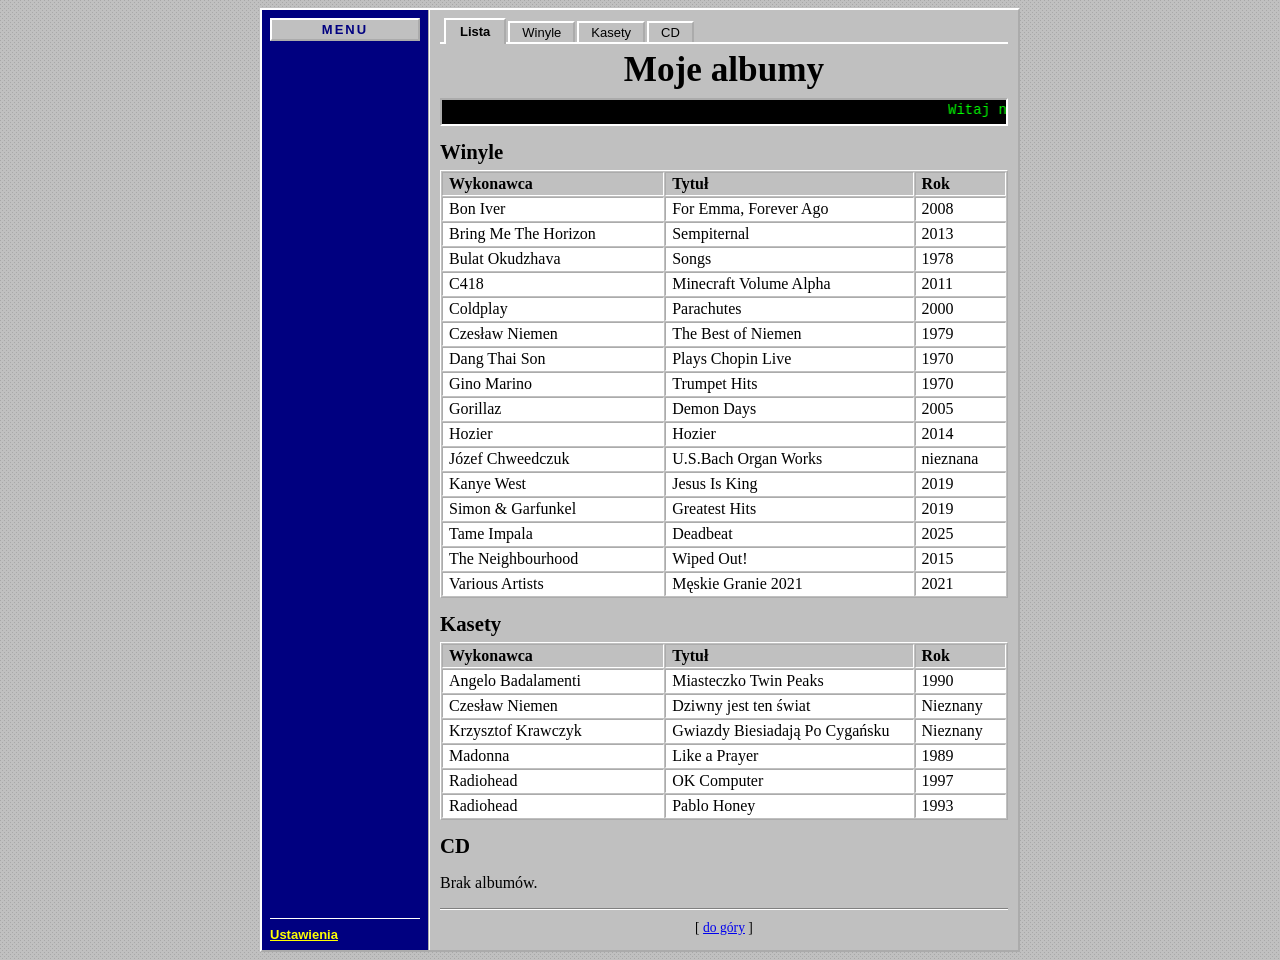
<file: index.html>
<!DOCTYPE html>
<html lang="pl">
<head>
  <meta charset="utf-8">
  <meta name="viewport" content="width=device-width, initial-scale=1">
  <title>Moje albumy – Lista</title>
  <link rel="stylesheet" href="css/style.css">
</head>
<body data-wyglad="klasyczny">
  <table class="layout">
    <tr>
      <!-- Menu -->
      <td class="sidebar">
        <p class="menu-head">MENU</p>

        <!-- Sortowanie i artyści: tylko w działach (wypełnia app.js) -->
        <div id="menu-dzialu" hidden>
          <p class="menu-label">Sortuj według:</p>
          <ul id="sort" class="menu"></ul>

          <p class="menu-label">Artyści:</p>
          <ul id="index" class="menu"></ul>
        </div>

        <p id="menu-ustawienia" class="menu-bottom"></p>
      </td>

      <!-- Prawa kolumna -->
      <td class="content">
        <!-- Zakładki (wypełnia app.js) -->
        <div id="tabs" class="tabs"></div>

        <h1 id="naglowek">Moje albumy</h1>

        <!-- Przewijany napis; na liście app.js dopisuje liczby albumów -->
        <div id="pasek" class="ticker">
          <marquee id="marquee" scrollamount="4">
            Witaj na mojej stronie z płytami! <span id="liczniki"></span>
          </marquee>
        </div>

        <!-- Lista wszystkich albumów -->
        <section id="ekran-lista" hidden>
          <div id="lista"></div>
        </section>

        <!-- Dział: Winyle, Kasety, CD -->
        <section id="ekran-dzial" hidden>
          <p class="center">W kolekcji: <b id="count"></b></p>
          <hr>
          <div id="albums"></div>
        </section>

        <!-- Ustawienia -->
        <section id="ekran-ustawienia" hidden>
          <hr>
          <form id="ustawienia" class="ustawienia">
            <fieldset>
              <legend>Pokazuj działy:</legend>
              <div id="lista-dzialow"></div>
            </fieldset>

            <fieldset>
              <legend>Wygląd:</legend>
              <div id="wybor-wygladu"></div>
            </fieldset>

            <p>
              <button type="submit">Zapisz</button>
              <span id="komunikat" role="status"></span>
            </p>
          </form>

          <p class="ustawienia-info">Ustawienia są zapamiętywane tylko w tej przeglądarce.</p>
        </section>

        <div id="stopka">
          <hr>
          <p class="center small">[ <a href="#" id="do-gory">do góry</a> ]</p>
        </div>
      </td>
    </tr>
  </table>

  <script src="data/winyle.js"></script>
  <script src="data/kasety.js"></script>
  <script src="data/cd.js"></script>
  <script src="js/common.js"></script>
  <script src="js/app.js"></script>
  <script src="js/widget.js"></script>
</body>
</html>
</file>
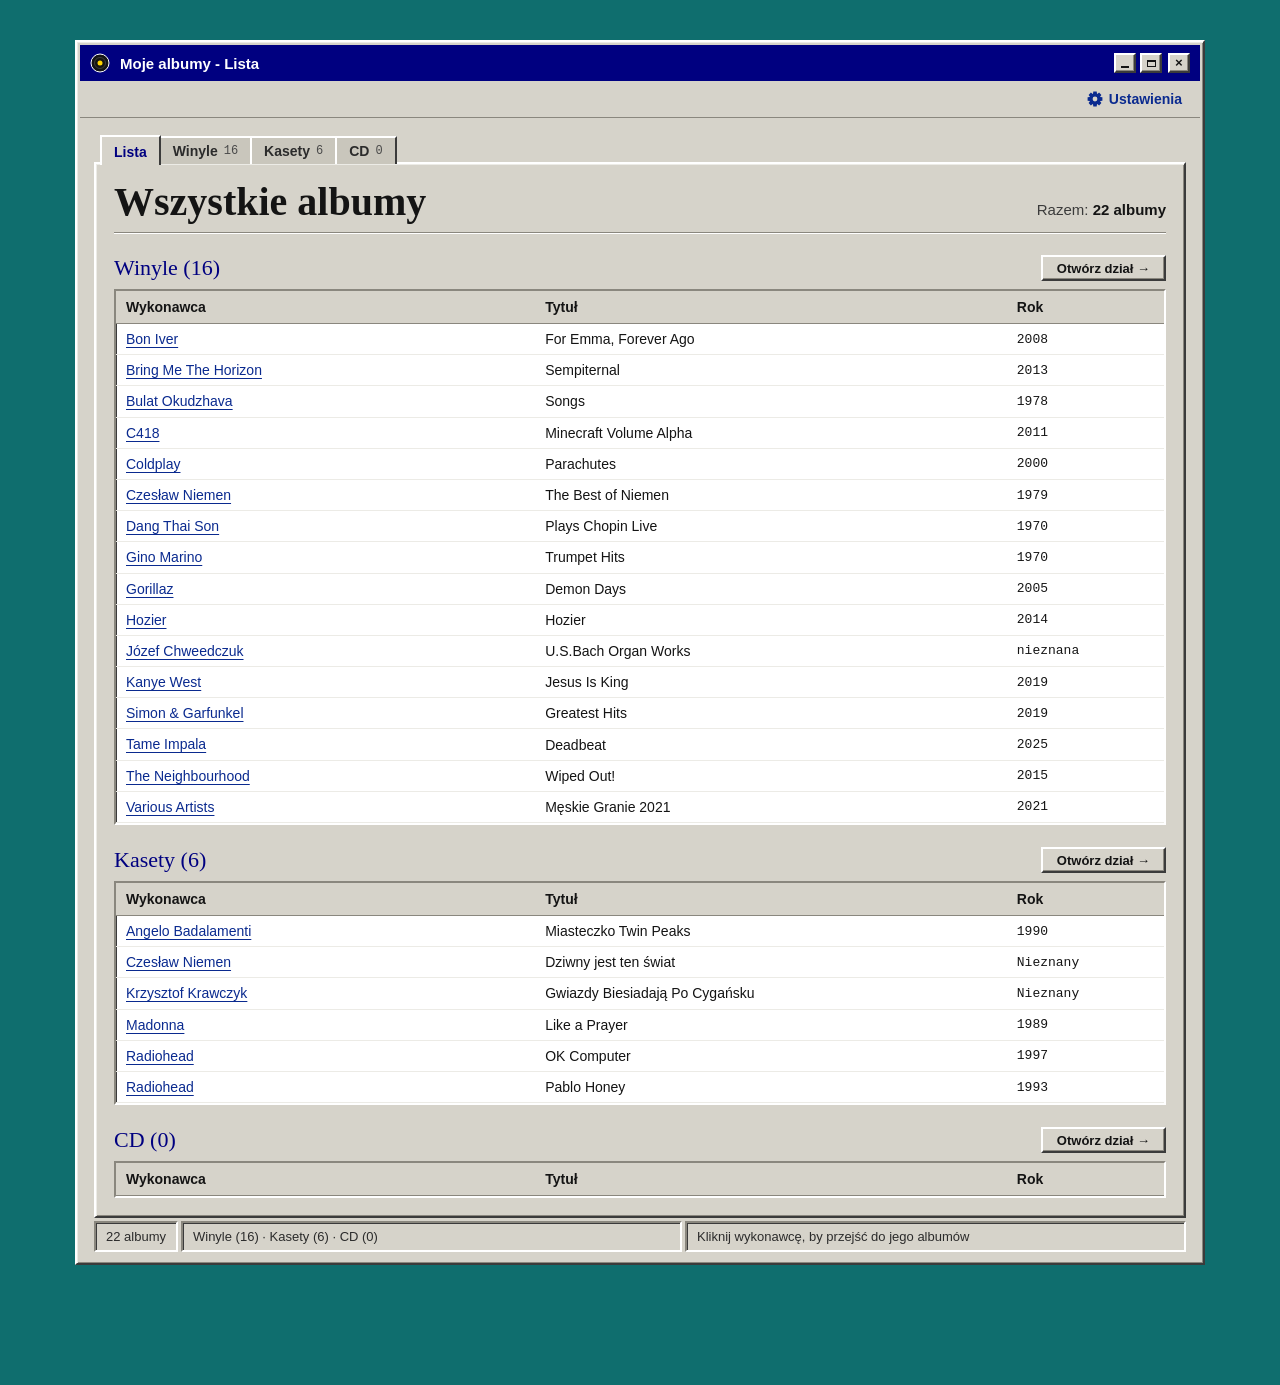
<file: nowy/index.html>
<!DOCTYPE html>
<html lang="pl">
<head>
  <meta charset="utf-8">
  <meta name="viewport" content="width=device-width, initial-scale=1">
  <title>Moje albumy</title>
  <link rel="stylesheet" href="css/style.css">
</head>
<body data-wyglad="nowy" data-root="../">
  <div class="pulpit">
    <div class="okno raised">

      <!-- Pasek tytułu okna -->
      <div class="pasek-tytulu">
        <svg class="ikona" width="20" height="20" viewBox="0 0 20 20" aria-hidden="true">
          <circle cx="10" cy="10" r="9" fill="#141414" stroke="#fff" stroke-width="1"></circle>
          <circle cx="10" cy="10" r="5.5" fill="none" stroke="#3b3b3b" stroke-width="1"></circle>
          <circle cx="10" cy="10" r="2.5" fill="#ffd400"></circle>
        </svg>
        <span id="tytul" class="tytul">Moje albumy</span>
        <span class="przyciski-okna">
          <button type="button" class="btn btn-okna" aria-label="Minimalizuj" title="Minimalizuj"><span class="znak-min"></span></button>
          <button type="button" class="btn btn-okna" id="maksymalizuj" aria-pressed="false" aria-label="Maksymalizuj" title="Maksymalizuj"><span class="znak-max"></span></button>
          <button type="button" class="btn btn-okna btn-zamknij" aria-label="Zamknij" title="Zamknij">×</button>
        </span>
      </div>

      <!-- Pasek narzędzi -->
      <div class="pasek-narzedzi">
        <a href="#ustawienia" id="link-ustawienia" class="bar-btn">
          <svg width="16" height="16" viewBox="0 0 16 16" aria-hidden="true"><path fill="currentColor" fill-rule="evenodd" d="M13.2 6.0 L15.4 6.3 L15.4 9.7 L13.2 10.0 L13.1 10.3 L14.4 12.1 L12.1 14.4 L10.3 13.1 L10.0 13.2 L9.7 15.4 L6.3 15.4 L6.0 13.2 L5.7 13.1 L3.9 14.4 L1.6 12.1 L2.9 10.3 L2.8 10.0 L0.6 9.7 L0.6 6.3 L2.8 6.0 L2.9 5.7 L1.6 3.9 L3.9 1.6 L5.7 2.9 L6.0 2.8 L6.3 0.6 L9.7 0.6 L10.0 2.8 L10.3 2.9 L12.1 1.6 L14.4 3.9 L13.1 5.7Z M8 5.6a2.4 2.4 0 1 0 0 4.8a2.4 2.4 0 1 0 0-4.8Z"></path></svg>
          Ustawienia
        </a>
      </div>

      <div class="wnetrze">
        <!-- Zakładki (wypełnia app.js) -->
        <nav id="zakladki" class="zakladki" aria-label="Działy"></nav>

        <div class="panel raised">

          <!-- Ekran działu: Winyle, Kasety, CD -->
          <section id="ekran-dzial" class="ekran" hidden>
            <aside class="boczny">
              <fieldset class="ramka">
                <legend>Sortuj według</legend>
                <label class="radio"><input type="radio" name="sortuj" value="kolejnosc" checked>kolejności dodania</label>
                <label class="radio"><input type="radio" name="sortuj" value="tytul">tytułu</label>
                <label class="radio"><input type="radio" name="sortuj" value="artysta">wykonawcy</label>
                <label class="radio"><input type="radio" name="sortuj" value="rok">roku</label>
              </fieldset>

              <div class="artysci">
                <div class="artysci-naglowek">
                  <span class="etykieta">Artyści</span>
                  <button type="button" id="wyczysc" class="link-btn" hidden>Wyczyść</button>
                </div>
                <div id="lista-artystow" class="sunken"></div>
              </div>
            </aside>

            <div class="glowna">
              <div class="naglowek">
                <h1 id="dzial-nazwa"></h1>
                <p>W kolekcji: <b id="dzial-licznik"></b></p>
              </div>
              <div id="albumy" class="siatka"></div>
            </div>
          </section>

          <!-- Ekran listy wszystkich albumów -->
          <section id="ekran-lista" class="ekran" hidden>
            <div class="naglowek">
              <h1>Wszystkie albumy</h1>
              <p>Razem: <b id="razem"></b></p>
            </div>
            <div id="sekcje"></div>
          </section>

          <!-- Ekran ustawień -->
          <section id="ekran-ustawienia" class="ekran ekran-waski" hidden>
            <div class="naglowek">
              <h1>Ustawienia</h1>
            </div>
            <form id="ustawienia">
              <fieldset class="ramka">
                <legend>Pokazuj działy</legend>
                <div id="pola-dzialow"></div>
              </fieldset>
              <fieldset class="ramka">
                <legend>Wygląd</legend>
                <div id="pola-wygladu"></div>
              </fieldset>
              <div class="przyciski">
                <button type="submit" class="btn">Zapisz</button>
                <a href="#lista" class="btn btn-zwykly">Wróć</a>
                <span id="komunikat" role="status"></span>
              </div>
            </form>
            <p class="dopisek">Ustawienia są zapamiętywane tylko w tej przeglądarce.</p>
          </section>

        </div>

        <!-- Pasek stanu (wypełnia app.js) -->
        <div class="pasek-stanu">
          <span id="stan1" class="sunken"></span>
          <span id="stan2" class="sunken"></span>
          <span id="stan3" class="sunken"></span>
        </div>
      </div>
    </div>
  </div>

  <script src="../data/winyle.js"></script>
  <script src="../data/kasety.js"></script>
  <script src="../data/cd.js"></script>
  <script src="../js/common.js"></script>
  <script src="js/app.js"></script>
  <script src="js/widget.js"></script>
</body>
</html>
</file>
<file: css/style.css>
body {
  margin: 0;
  padding: 8px;
  color: #000;
  font-family: "Times New Roman", Times, serif;
  font-size: 16px;
  -webkit-font-smoothing: none;
  background-color: #c0c0c0;
  background-image: url("data:image/svg+xml,%3Csvg xmlns='http://www.w3.org/2000/svg' width='4' height='4' shape-rendering='crispEdges'%3E%3Crect width='4' height='4' fill='%23c0c0c0'/%3E%3Crect width='1' height='1' fill='%23a8a8a8'/%3E%3Crect x='2' y='2' width='1' height='1' fill='%23a8a8a8'/%3E%3C/svg%3E");
  image-rendering: pixelated;
}

a { color: #0000ee; text-decoration: underline; }
a:visited { color: #551a8b; }
a:active { color: #ff0000; }

/* Układ na tabeli, jak w czasach ramek */
.layout {
  width: 100%;
  max-width: 760px;
  margin: 0 auto;
  border: 2px outset #fff;
  border-spacing: 0;
  background: #c0c0c0;
}

.layout > tbody > tr > td { vertical-align: top; }

/* Lewa kolumna z menu */
.sidebar {
  position: relative;
  width: 150px;
  background: #000080;
  color: #fff;
  padding: 8px 8px 44px; /* dół: miejsce na link „Ustawienia” przyklejony do dołu */
  border-right: 2px groove #fff;
  font-family: Arial, Helvetica, sans-serif;
  font-size: 13px;
}

.sidebar a { color: #ffff00; }
.sidebar a:visited { color: #ffcc66; }
.sidebar b { color: #fff; }

.menu-head {
  margin: 0 0 8px;
  padding: 2px 4px;
  background: #c0c0c0;
  color: #000080;
  border: 2px outset #fff;
  text-align: center;
  font-weight: bold;
  letter-spacing: 2px;
}

.menu-label {
  margin: 10px 0 2px;
  font-weight: bold;
  text-decoration: underline;
}

.menu {
  margin: 0;
  padding: 0 0 0 16px;
  list-style: square;
}

.menu li { margin: 2px 0; }

/* Prawa kolumna */
.content { padding: 8px 10px; }

/* Zakładki działów w stylu Windows 95 */
.tabs {
  display: flex;
  align-items: flex-end;
  padding-left: 4px;
  border-bottom: 2px solid #fff;
  margin-bottom: 4px;
}

.tab {
  margin-right: 2px;
  padding: 2px 12px;
  background: #c0c0c0;
  color: #000;
  border: 2px outset #fff;
  border-bottom: 0;
  font-family: Arial, Helvetica, sans-serif;
  font-size: 13px;
  font-weight: normal;
  text-decoration: none;
}

a.tab:visited { color: #000; }
a.tab:hover { text-decoration: underline; }

/* Aktywna zakładka jest wyższa i zasłania linię pod spodem */
b.tab {
  position: relative;
  margin-bottom: -2px;
  padding: 4px 14px 5px;
  font-weight: bold;
}

h1 {
  text-align: center;
  font-size: 2.2em;
  margin: 6px 0 8px;
}

.ticker {
  background: #000;
  color: #00ff00;
  border: 2px inset #fff;
  font-family: "Courier New", Courier, monospace;
  font-size: 14px;
  padding: 2px 0;
}

.center { text-align: center; margin: 6px 0; }
.small { font-size: 0.85em; }

hr {
  border: 0;
  border-top: 1px solid #808080;
  border-bottom: 1px solid #fff;
  margin: 10px 0;
}

/* Siatka: pełne rzędy wyśrodkowane, niepełny ostatni rząd od lewej */
#albums {
  display: grid;
  grid-template-columns: repeat(auto-fill, 186px);
  justify-content: center;
  align-items: start;
  border: 1px outset #fff;
  padding: 2px;
}

.album {
  width: 168px;
  margin: 2px;
  padding: 6px;
  border: 1px inset #fff;
  scroll-margin-top: 10px;
  overflow-wrap: anywhere;
}

.album.wybrany {
  background: #ffff99;
}

.cover {
  width: 100%;
  aspect-ratio: 1 / 1;
  border: 1px solid #000;
  display: flex;
  align-items: flex-end;
  padding: 6px;
  box-sizing: border-box;
  overflow: hidden;
}

.cover img {
  display: block;
  width: calc(100% + 12px);
  height: calc(100% + 12px);
  margin: -6px;
  object-fit: cover;
}

/* Okładki kaset: pionowy prostokąt, zdjęcie mieści się w całości */
body[data-dzial="kasety"] .cover { aspect-ratio: 2 / 3; }
body[data-dzial="kasety"] .cover img { object-fit: contain; background: #000; }

.cover-title {
  color: #fff;
  font-size: 1.15em;
  font-weight: bold;
}

.title { font-size: 1em; margin: 6px 0 0; }
.artist { margin: 0; font-style: italic; }

.info {
  margin-top: 6px;
  border: 1px outset #fff;
  border-spacing: 1px;
  font-family: "Courier New", Courier, monospace;
  font-size: 12px;
  width: 100%;
}

.info td {
  border: 1px inset #fff;
  padding: 1px 3px;
  background: #fff;
}

.info td:first-child {
  background: #c0c0c0;
  font-weight: bold;
  white-space: nowrap;
}

.note { margin: 6px 0 0; font-size: 0.9em; }

/* Link do ustawień przyklejony do dołu menu */
.menu-bottom {
  position: absolute;
  left: 8px;
  right: 8px;
  bottom: 8px;
  margin: 0;
  padding-top: 8px;
  border-top: 1px solid #fff;
  font-weight: bold;
}

/* Komunikat w miejscu wyłączonego działu */
.wylaczony {
  margin: 16px 0;
  padding: 8px;
  border: 1px inset #fff;
  background: #fff;
}

/* Strona ustawień: formularz jak w Windows 95, ten sam font co menu */
.ustawienia,
.ustawienia-info {
  font-family: Arial, Helvetica, sans-serif;
  font-size: 13px;
}

.ustawienia fieldset {
  border: 2px groove #fff;
  padding: 8px 12px;
}

.ustawienia legend { font-weight: bold; }

.ustawienia fieldset + fieldset { margin-top: 8px; }

.ustawienia label {
  display: block;
  margin: 4px 0;
  cursor: pointer;
}

.ustawienia button {
  padding: 3px 16px;
  background: #c0c0c0;
  color: #000;
  border: 2px outset #fff;
  font: inherit;
  cursor: pointer;
}

.ustawienia button:active { border-style: inset; }

#komunikat { margin-left: 8px; font-weight: bold; }

/* Strona z listą: sekcje z tabelami */
.sekcja h2 {
  font-size: 1.3em;
  margin: 14px 0 6px;
}

/* Stałe szerokości kolumn: obie tabele wyglądają tak samo */
.lista {
  width: 100%;
  table-layout: fixed;
  border: 1px outset #fff;
  border-spacing: 1px;
  overflow-wrap: break-word;
}

.lista th:nth-child(1) { width: 40%; }
.lista th:nth-child(2) { width: 45%; }
.lista th:nth-child(3) { width: 15%; }

.lista th,
.lista td {
  border: 1px inset #fff;
  padding: 2px 6px;
  text-align: left;
  vertical-align: top;
}

.lista th { background: #c0c0c0; }
.lista td { background: #fff; }

/* Smartfon */
@media (max-width: 600px) {
  body { padding: 4px; }
  .layout, .layout > tbody, .layout > tbody > tr, .layout > tbody > tr > td {
    display: block;
    width: auto;
  }
  .sidebar { border-right: 0; border-bottom: 2px groove #fff; padding-bottom: 8px; }
  .menu-bottom { position: static; margin-top: 12px; }
  .menu li { display: inline; margin-right: 6px; }
  .menu { list-style: none; padding: 0; }
  .menu li + li::before { content: "| "; color: #fff; }
  .content { padding: 6px; }
  #albums { grid-template-columns: repeat(2, 1fr); }
  .album {
    width: auto;
    padding: 4px;
    box-sizing: border-box;
  }
  .cover-title { font-size: 0.95em; }
  .info { font-size: 11px; }
  .lista { font-size: 14px; }
  .lista th, .lista td { padding: 2px 4px; }
}

/* Cebula w prawym dolnym rogu (widget.js) */
.menu-head { cursor: pointer; }

.cebula[hidden] { display: none; }

.cebula {
  position: fixed;
  right: 12px;
  bottom: 12px;
  padding: 0;
  border: 0;
  background: none;
  cursor: pointer;
}

.cebula img {
  display: block;
  width: 72px;
  image-rendering: pixelated;
}

@media (max-width: 600px) {
  .cebula img { width: 54px; }
}
</file>
<file: nowy/css/style.css>
/* Wygląd okna w stylu Windows 98 */

body {
  margin: 0;
  color: #141414;
  font-family: Tahoma, Verdana, Geneva, sans-serif;
  font-size: 14px;
  background-color: #0f6e6e;
}

a { color: #0a2a8f; }
a:hover { color: #000080; }

[hidden] { display: none !important; }

/* Ramki: wypukła i wklęsła */
.raised {
  background: #d6d3ca;
  border: 2px solid;
  border-color: #fff #3b3b3b #3b3b3b #fff;
  box-shadow: inset 1px 1px 0 #ecebe6, inset -1px -1px 0 #8a877e;
}

.sunken {
  background: #fff;
  border: 2px solid;
  border-color: #8a877e #fff #fff #8a877e;
  box-shadow: inset 1px 1px 0 #3b3b3b;
}

/* Przyciski */
.btn {
  display: inline-flex;
  align-items: center;
  justify-content: center;
  box-sizing: border-box;
  min-height: 26px;
  padding: 4px 14px;
  font: 600 13px/1 Tahoma, Verdana, Geneva, sans-serif;
  color: #141414;
  text-decoration: none;
  background: #d6d3ca;
  border: 2px solid;
  border-color: #fff #3b3b3b #3b3b3b #fff;
  box-shadow: inset -1px -1px 0 #8a877e;
  cursor: pointer;
}

.btn:hover { color: #141414; }

.btn:active {
  border-color: #3b3b3b #fff #fff #3b3b3b;
  box-shadow: inset 1px 1px 0 #8a877e;
}

.btn-zwykly { font-weight: 400; }

.link-btn {
  padding: 2px 0;
  min-height: 0;
  font: italic 400 15px/1.3 Tahoma, Verdana, Geneva, sans-serif;
  color: #0a2a8f;
  text-align: left;
  text-decoration: underline;
  text-underline-offset: 3px;
  background: none;
  border: 0;
  cursor: pointer;
}

.btn:focus-visible,
.tab:focus-visible,
.artist-btn:focus-visible,
.link-btn:focus-visible,
.bar-btn:focus-visible {
  outline: 2px dotted #000080;
  outline-offset: -5px;
}

/* Pulpit i okno */
.pulpit {
  min-height: 100vh;
  box-sizing: border-box;
  padding: 40px 20px 120px;
}

.okno {
  max-width: 1120px;
  margin: 0 auto;
  padding: 3px 3px 11px;
}

.pasek-tytulu {
  display: flex;
  align-items: center;
  gap: 10px;
  padding: 8px 10px;
  color: #fff;
  background: #000080;
}

.ikona { flex: none; }

.tytul {
  flex: 1;
  font-weight: 700;
  font-size: 15px;
}

.przyciski-okna {
  display: flex;
  align-items: center;
  gap: 4px;
}

.btn-okna {
  width: 22px;
  height: 20px;
  min-height: 0;
  padding: 0;
}

.btn-zamknij {
  margin-left: 2px;
  font: 700 13px/1 "Courier New", Courier, monospace;
}

.znak-min {
  width: 8px;
  height: 2px;
  margin-top: 8px;
  background: #141414;
}

.znak-max {
  width: 9px;
  height: 7px;
  box-sizing: border-box;
  border: 1px solid #141414;
  border-top-width: 2px;
}

.pasek-narzedzi {
  display: flex;
  justify-content: flex-end;
  padding: 4px 6px;
  border-bottom: 1px solid #8a877e;
}

.bar-btn {
  display: inline-flex;
  align-items: center;
  gap: 6px;
  min-height: 28px;
  padding: 0 10px;
  box-sizing: border-box;
  font: 600 14px/1 Tahoma, Verdana, Geneva, sans-serif;
  color: #0a2a8f;
  text-decoration: none;
  border: 2px solid transparent;
}

.bar-btn:hover { border-color: #fff #3b3b3b #3b3b3b #fff; }

.bar-btn.wlaczony {
  color: #141414;
  background: #c9c6bc;
  border-color: #3b3b3b #fff #fff #3b3b3b;
}

.wnetrze { padding: 14px 14px 0; }

/* Zakładki */
.zakladki {
  display: flex;
  flex-wrap: wrap;
  align-items: flex-end;
  padding-left: 6px;
}

.tab {
  position: relative;
  top: 2px;
  display: inline-flex;
  align-items: center;
  gap: 6px;
  min-height: 28px;
  padding: 6px 12px;
  margin-right: -2px;
  box-sizing: border-box;
  font: 600 14px/1 Tahoma, Verdana, Geneva, sans-serif;
  color: #2b2b2b;
  text-decoration: none;
  background: #c9c6bc;
  border: 2px solid;
  border-bottom: 0;
  border-color: #fff #3b3b3b transparent #fff;
}

.tab:hover { color: #000080; }

.tab[aria-current="page"] {
  z-index: 1;
  top: 3px;
  padding-top: 8px;
  color: #000080;
  background: #d6d3ca;
}

.liczba {
  font: 400 12px "Courier New", Courier, monospace;
  color: #4a4a4a;
}

/* Panel z treścią */
.panel {
  min-height: 420px;
  box-sizing: border-box;
  padding: 18px;
}

.naglowek {
  display: flex;
  flex-wrap: wrap;
  align-items: baseline;
  justify-content: space-between;
  gap: 8px;
  padding-bottom: 10px;
  border-bottom: 1px solid #8a877e;
  box-shadow: 0 1px 0 #fff;
}

.naglowek h1 {
  margin: 0;
  font: 700 40px/1 "Times New Roman", Times, serif;
}

.naglowek p {
  margin: 0;
  font-size: 15px;
  color: #3b3b3b;
}

.naglowek b { color: #141414; }

.ramka {
  margin: 0;
  padding: 8px 14px 12px;
  border: 2px groove #f2f1ec;
}

.ramka legend,
.etykieta {
  padding: 0 6px;
  font-size: 13px;
  font-weight: 700;
  color: #000080;
}

.etykieta { padding: 0; }

.radio {
  display: flex;
  align-items: center;
  gap: 10px;
  min-height: 40px;
  cursor: pointer;
}

/* Pola w ustawieniach: ciaśniej niż wybór sortowania */
#pola-dzialow .radio,
#pola-wygladu .radio { min-height: 26px; }

.radio input {
  width: 16px;
  height: 16px;
  margin: 0;
  accent-color: #000080;
}

/* Ekran działu */
#ekran-dzial:not([hidden]) {
  display: flex;
  flex-wrap: wrap;
  align-items: flex-start;
  gap: 18px;
}

.boczny {
  flex: 1 1 220px;
  max-width: 100%;
  display: flex;
  flex-direction: column;
  gap: 16px;
}

.artysci {
  display: flex;
  flex-direction: column;
  gap: 6px;
}

.artysci-naglowek {
  display: flex;
  align-items: baseline;
  justify-content: space-between;
}

.artysci-naglowek .link-btn {
  padding: 0;
  min-height: 0;
  font-size: 13px;
  font-style: normal;
}

#lista-artystow { padding: 2px; }

.artist-btn {
  display: flex;
  width: 100%;
  align-items: center;
  justify-content: space-between;
  gap: 8px;
  min-height: 26px;
  padding: 4px 8px;
  font: 400 14px/1.2 Tahoma, Verdana, Geneva, sans-serif;
  color: #141414;
  text-align: left;
  background: transparent;
  border: 0;
  cursor: pointer;
}

.artist-btn:hover { background: #e8eefc; }

.artist-btn[aria-pressed="true"],
.artist-btn[aria-pressed="true"]:hover {
  color: #fff;
  background: #000080;
}

.artist-btn .liczba { color: inherit; opacity: 0.85; }

.glowna {
  flex: 999 1 560px;
  min-width: 0;
  display: flex;
  flex-direction: column;
  gap: 14px;
}

.siatka {
  display: grid;
  grid-template-columns: repeat(auto-fill, minmax(190px, 1fr));
  gap: 14px;
  align-items: start;
}

/* Karta albumu */
.card {
  display: flex;
  flex-direction: column;
  gap: 2px;
  padding: 10px;
  overflow-wrap: break-word;
  background: #d6d3ca;
  border: 2px solid;
  border-color: #fff #3b3b3b #3b3b3b #fff;
  box-shadow: inset -1px -1px 0 #8a877e;
}

.card.wybrany {
  background: #fff7b0;
  border-color: #000080;
  box-shadow: 0 0 0 2px #000080;
}

.cover {
  position: relative;
  aspect-ratio: 1 / 1;
  display: flex;
  align-items: flex-end;
  padding: 10px;
  box-sizing: border-box;
  overflow: hidden;
  border: 1px solid #141414;
}

.cover img {
  position: absolute;
  inset: 0;
  width: 100%;
  height: 100%;
  object-fit: cover;
}

/* Okładki kaset: pionowy prostokąt, zdjęcie mieści się w całości */
.kasety .cover { aspect-ratio: 2 / 3; }
.kasety .cover img { object-fit: contain; background: #000; }

.nosnik {
  position: absolute;
  top: 8px;
  left: 8px;
  z-index: 1;
  padding: 3px 5px;
  font: 600 11px/1 "Courier New", Courier, monospace;
  color: #fff;
  background: rgba(0, 0, 0, 0.35);
  border: 1px solid rgba(255, 255, 255, 0.7);
}

.cover-title {
  font: 700 19px/1.15 "Times New Roman", Times, serif;
  color: #fff;
}

.card h2 {
  margin: 8px 0 0;
  font-size: 16px;
  font-weight: 600;
  line-height: 1.3;
}

.info {
  display: grid;
  grid-template-columns: auto 1fr;
  gap: 4px 10px;
  margin: 4px 0 0;
  padding: 6px 8px;
  font: 12px "Courier New", Courier, monospace;
}

.info dt { font-weight: 600; color: #3b3b3b; }
.info dd { margin: 0; min-width: 0; overflow-wrap: break-word; }

.note { margin: 6px 0 0; font-size: 13px; }

/* Ekran listy */
#ekran-lista:not([hidden]),
#sekcje {
  display: flex;
  flex-direction: column;
  gap: 22px;
}

.sekcja {
  display: flex;
  flex-direction: column;
  gap: 8px;
}

.sekcja-naglowek {
  display: flex;
  flex-wrap: wrap;
  align-items: center;
  justify-content: space-between;
  gap: 8px;
}

.sekcja h2 {
  margin: 0;
  font: 500 22px "Times New Roman", Times, serif;
  color: #000080;
}

.tabela { overflow-x: auto; }

.tbl {
  width: 100%;
  border-collapse: separate;
  border-spacing: 0;
}

.tbl th {
  padding: 8px 10px;
  font-weight: 600;
  text-align: left;
  background: #d6d3ca;
  border-bottom: 1px solid #8a877e;
}

.tbl td {
  padding: 4px 10px;
  vertical-align: middle;
  border-bottom: 1px solid #ecebe6;
}

.tbl tr:hover td { background: #f3f6ff; }

.tbl .link-btn { font-size: 14px; font-style: normal; }

.tbl .rok { font: 13px "Courier New", Courier, monospace; }

.komunikat {
  margin: 0;
  padding: 16px;
  font-size: 15px;
}

/* Ekran ustawień */
#ekran-ustawienia:not([hidden]) {
  display: flex;
  flex-direction: column;
  gap: 18px;
  max-width: 520px;
}

#ustawienia {
  display: flex;
  flex-direction: column;
  gap: 18px;
}

.przyciski {
  display: flex;
  flex-wrap: wrap;
  align-items: center;
  gap: 14px;
}

#komunikat {
  font-weight: 600;
  color: #006400;
}

.dopisek {
  margin: 0;
  font-size: 13px;
  color: #3b3b3b;
}

/* Pasek stanu */
.pasek-stanu {
  display: flex;
  flex-wrap: wrap;
  gap: 3px;
  padding-top: 3px;
  font-size: 13px;
  color: #2b2b2b;
}

.pasek-stanu span {
  padding: 6px 10px;
  background: #d6d3ca;
}

#stan1 { flex: 0 0 auto; }
#stan2,
#stan3 { flex: 1 1 200px; }

/* Cebula (widget.js) */
.cebula {
  position: fixed;
  right: 24px;
  bottom: 24px;
  padding: 0;
  background: none;
  border: 0;
  cursor: pointer;
}

.cebula img {
  display: block;
  width: 84px;
  image-rendering: pixelated;
}

/* Telefon */
@media (max-width: 600px) {
  .pulpit { padding: 8px 4px 80px; }
  .wnetrze { padding: 8px 6px 0; }
  .panel { padding: 10px; }
  .tab { padding: 6px 10px; }
  .naglowek h1 { font-size: 30px; }
  .siatka { grid-template-columns: repeat(2, minmax(0, 1fr)); gap: 8px; }
  .card { padding: 6px; }
  .cover-title { font-size: 15px; }
  .cebula img { width: 60px; }
}
</file>
